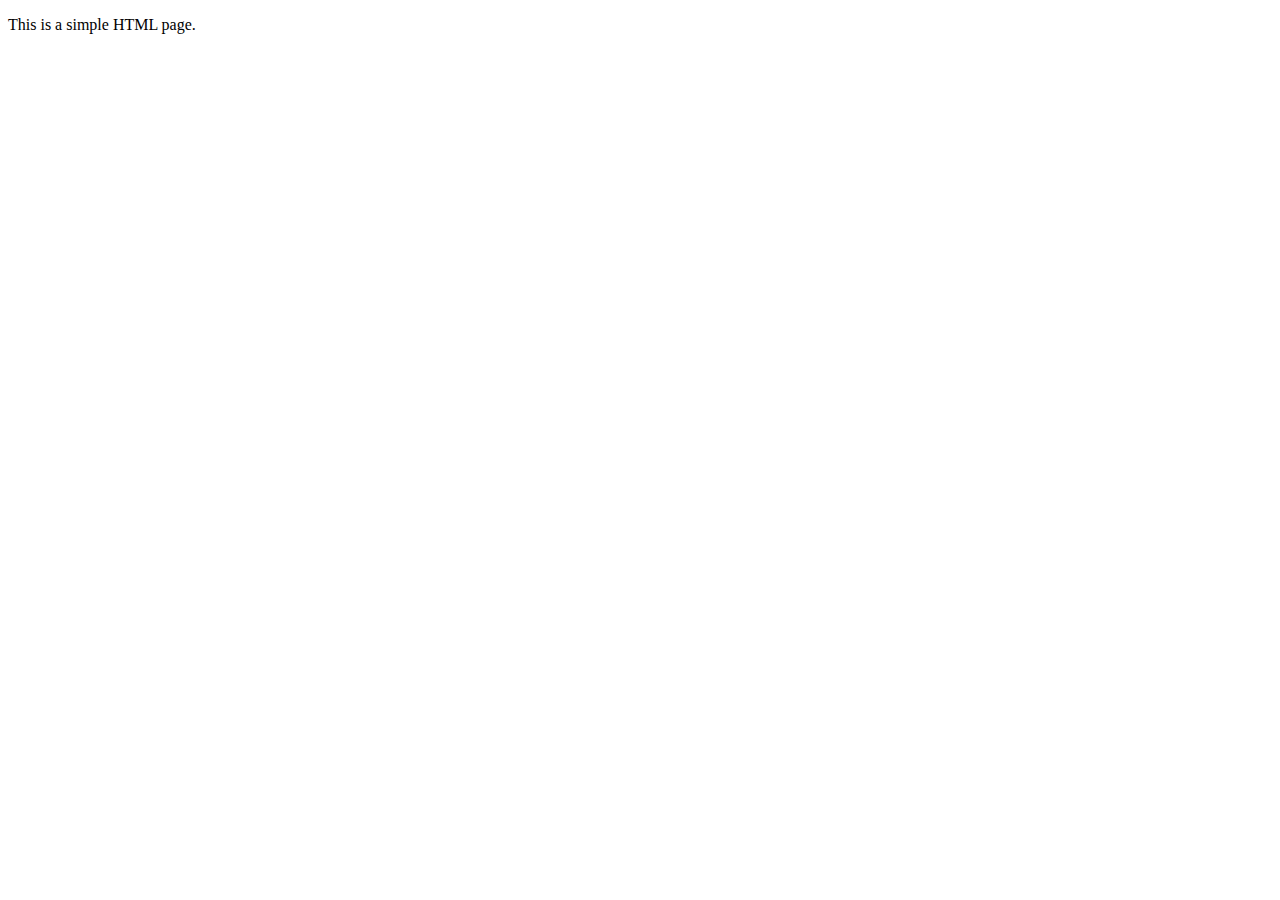
<file: file.html>
<!DOCTYPE html>
<html>
    <head>
    <title>My new OneNote page</title>
    <meta name="created" content="2015-09-9T12:45:00.000-8:00"/>
    </head>
    <body>
        <p>This is a simple HTML page.</p>
    </body>
</html>
</file>
